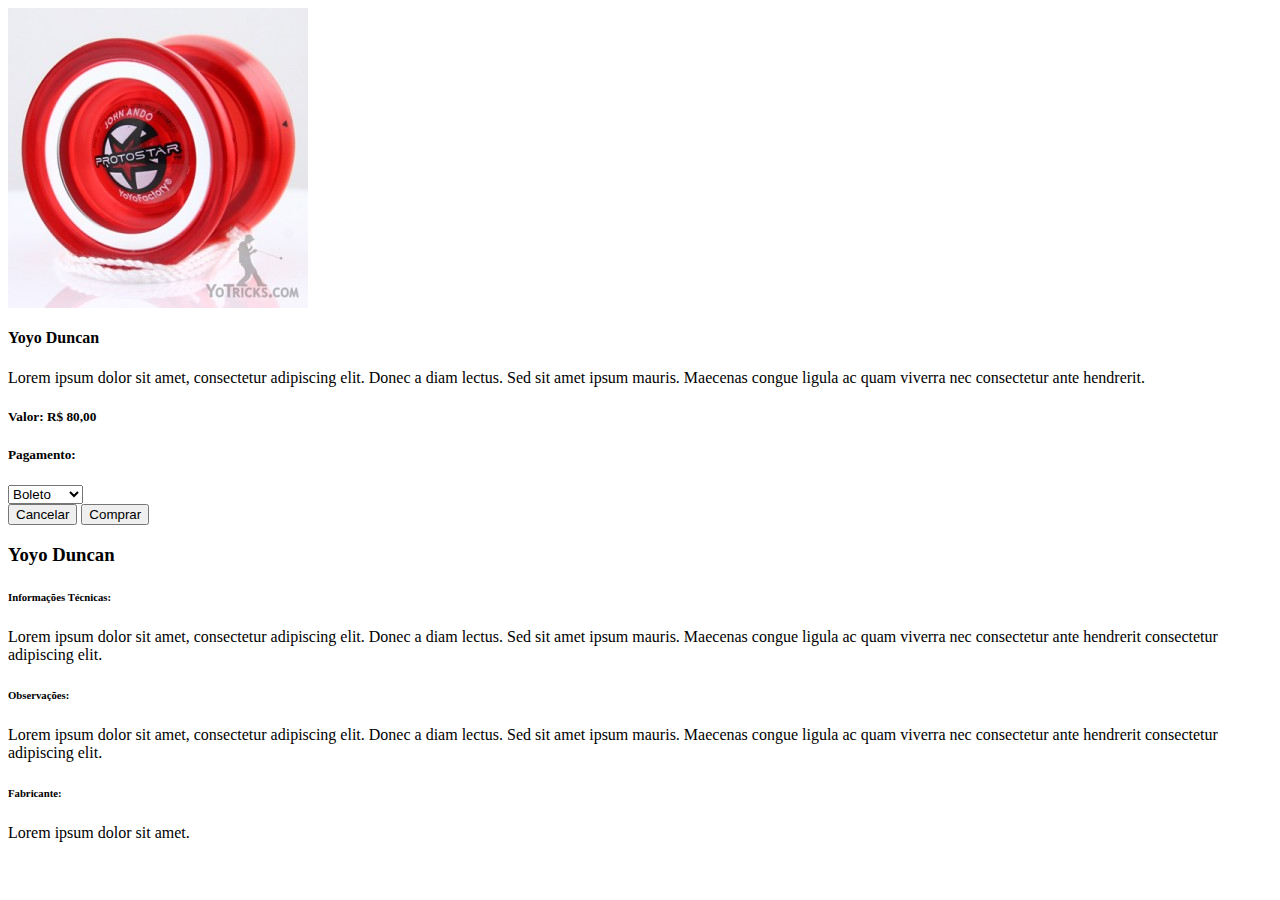
<file: TrabalhoFinal/produto.html>
<div class="row">
    <div class="col-md-6">
        <div class="thumbnail">
            <img data-src="holder.js/300x300" src="img/1.jpg" alt="...">                        
        </div>
    </div>

    <div class="col-md-6">
        <div class="row">
            <div class="col-md-6">
                <div class="modal-dialog">
                    <div class="modal-content">
                        <div class="modal-header">                                
                            <h4 class="modal-title">Yoyo Duncan</h4>
                        </div>

                        <div class="modal-body">
                            <div class="row">
                                <div class="col-md-12">
                                    <p>Lorem ipsum dolor sit amet, consectetur adipiscing elit. Donec a diam lectus. Sed sit amet ipsum mauris. Maecenas congue ligula ac quam viverra nec consectetur ante hendrerit.</p>
                                </div>                        
                            </div>
                            <div class="row">
                                <div class="col-md-6">
                                    <h5>Valor: R$ 80,00</h5>
                                </div>
                                
                                <div class="col-md-3">
                                    <h5>Pagamento:</h5>
                                </div>

                                <div class="col-md-3">
                                    <select class="form-control" id="select-pgto" name="pgto">
                                        <option>Boleto</option>
                                        <option>Depósito</option>
                                        <option>Cartão</option>  
                                    </select> 
                                </div>                               
                            </div>                                                               
                        </div>
                        <div class="modal-footer">
                            <button type="button" data-pagina="principal" class="btn btn-default" data-dismiss="modal">
                                Cancelar</button>
                            <button type="button" data-pagina="principal" class="btn btn-primary">
                                Comprar</button>
                        </div>
                    </div>
                </div>
            </div>
        </div>
    </div>
</div>

<div class="row">
    <div class="col-md-8 col-md-offset-2">
        <section class="thumbnail">
            <header class="row">
                <h3 class="text-center">Yoyo Duncan</h3>
            </header>
            <body class="row">
                <div class="row">
                    <div class="col-md-12">
                        <h6 class="text-center">Informações Técnicas:</h6>
                        <p class="text-center">Lorem ipsum dolor sit amet, consectetur adipiscing elit. Donec a diam lectus. Sed sit amet ipsum mauris. Maecenas congue ligula ac quam viverra nec consectetur ante hendrerit consectetur adipiscing elit.</p>
                    </div>
                </div>
                <div class="row">
                    <div class="col-md-12">
                        <h6 class="text-center">Observações:</h6>
                        <p class="text-center">Lorem ipsum dolor sit amet, consectetur adipiscing elit. Donec a diam lectus. Sed sit amet ipsum mauris. Maecenas congue ligula ac quam viverra nec consectetur ante hendrerit consectetur adipiscing elit.</p>
                    </div>
                </div>
                <div class="row">
                    <div class="col-md-12">
                        <h6 class="text-center">Fabricante:</h6>
                        <p class="text-center">Lorem ipsum dolor sit amet.</p>
                    </div>
                </div>
            </body>
        </section>                
    </div>
</div>
</file>
